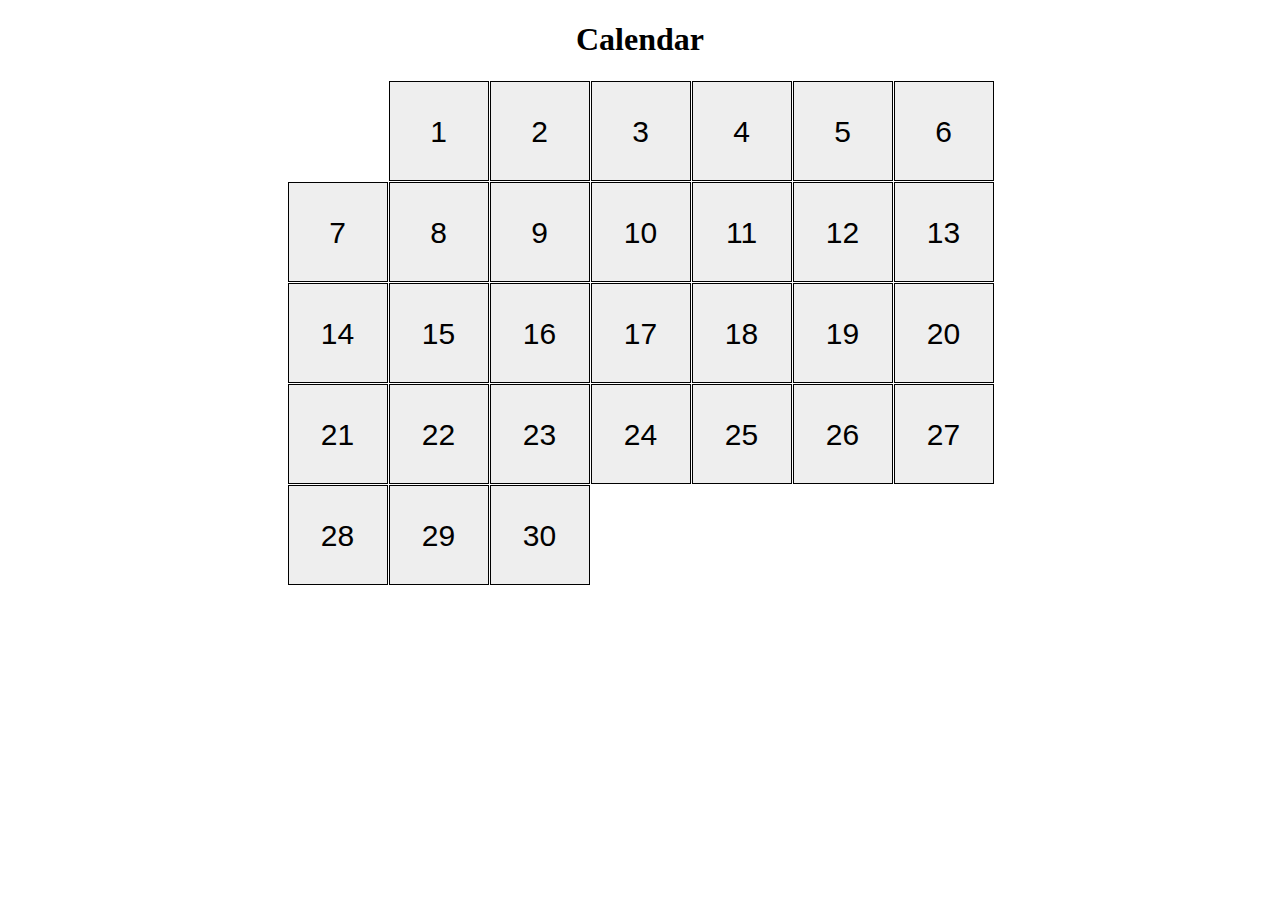
<file: index.html>
<!DOCTYPE html><html lang="en"><head><meta charset="UTF-8"><meta name="viewport" content="width=device-width, initial-scale=1.0"><title>Calendar</title><link rel="stylesheet" href="main.139d335d.css"></head><body> <h1 class="name">Calendar</h1> <div class="calendar calendar-30 calendar-tue"> <div></div> <div></div> <div></div> <div></div> <div></div> <div></div> <div></div> <div></div> <div></div> <div></div> <div></div> <div></div> <div></div> <div></div> <div></div> <div></div> <div></div> <div></div> <div></div> <div></div> <div></div> <div></div> <div></div> <div></div> <div></div> <div></div> <div></div> <div></div> <div></div> <div></div> <div></div> </div> </body></html>
</file>
<file: main.139d335d.css>
*{box-sizing:border-box}body{margin:0;padding:0}.name{text-align:center}.calendar{width:707px;display:flex;flex-wrap:wrap;justify-content:start;margin-left:auto;margin-right:auto}.calendar *{position:relative;bottom:0;width:100px;height:100px;border:1px solid #000;margin-left:1px;margin-top:1px;display:none;background-color:#eee;transition:bottom .5s,background-color .5s}.calendar :first-child:before{content:"1"}.calendar :first-child:before,.calendar :nth-child(2):before{display:flex;justify-content:center;font-family:Arial,sans-serif;font-size:30px;line-height:100px}.calendar :nth-child(2):before{content:"2"}.calendar :nth-child(3):before{content:"3"}.calendar :nth-child(3):before,.calendar :nth-child(4):before{display:flex;justify-content:center;font-family:Arial,sans-serif;font-size:30px;line-height:100px}.calendar :nth-child(4):before{content:"4"}.calendar :nth-child(5):before{content:"5"}.calendar :nth-child(5):before,.calendar :nth-child(6):before{display:flex;justify-content:center;font-family:Arial,sans-serif;font-size:30px;line-height:100px}.calendar :nth-child(6):before{content:"6"}.calendar :nth-child(7):before{content:"7"}.calendar :nth-child(7):before,.calendar :nth-child(8):before{display:flex;justify-content:center;font-family:Arial,sans-serif;font-size:30px;line-height:100px}.calendar :nth-child(8):before{content:"8"}.calendar :nth-child(9):before{content:"9"}.calendar :nth-child(9):before,.calendar :nth-child(10):before{display:flex;justify-content:center;font-family:Arial,sans-serif;font-size:30px;line-height:100px}.calendar :nth-child(10):before{content:"10"}.calendar :nth-child(11):before{content:"11"}.calendar :nth-child(11):before,.calendar :nth-child(12):before{display:flex;justify-content:center;font-family:Arial,sans-serif;font-size:30px;line-height:100px}.calendar :nth-child(12):before{content:"12"}.calendar :nth-child(13):before{content:"13"}.calendar :nth-child(13):before,.calendar :nth-child(14):before{display:flex;justify-content:center;font-family:Arial,sans-serif;font-size:30px;line-height:100px}.calendar :nth-child(14):before{content:"14"}.calendar :nth-child(15):before{content:"15"}.calendar :nth-child(15):before,.calendar :nth-child(16):before{display:flex;justify-content:center;font-family:Arial,sans-serif;font-size:30px;line-height:100px}.calendar :nth-child(16):before{content:"16"}.calendar :nth-child(17):before{content:"17"}.calendar :nth-child(17):before,.calendar :nth-child(18):before{display:flex;justify-content:center;font-family:Arial,sans-serif;font-size:30px;line-height:100px}.calendar :nth-child(18):before{content:"18"}.calendar :nth-child(19):before{content:"19"}.calendar :nth-child(19):before,.calendar :nth-child(20):before{display:flex;justify-content:center;font-family:Arial,sans-serif;font-size:30px;line-height:100px}.calendar :nth-child(20):before{content:"20"}.calendar :nth-child(21):before{content:"21"}.calendar :nth-child(21):before,.calendar :nth-child(22):before{display:flex;justify-content:center;font-family:Arial,sans-serif;font-size:30px;line-height:100px}.calendar :nth-child(22):before{content:"22"}.calendar :nth-child(23):before{content:"23"}.calendar :nth-child(23):before,.calendar :nth-child(24):before{display:flex;justify-content:center;font-family:Arial,sans-serif;font-size:30px;line-height:100px}.calendar :nth-child(24):before{content:"24"}.calendar :nth-child(25):before{content:"25"}.calendar :nth-child(25):before,.calendar :nth-child(26):before{display:flex;justify-content:center;font-family:Arial,sans-serif;font-size:30px;line-height:100px}.calendar :nth-child(26):before{content:"26"}.calendar :nth-child(27):before{content:"27"}.calendar :nth-child(27):before,.calendar :nth-child(28):before{display:flex;justify-content:center;font-family:Arial,sans-serif;font-size:30px;line-height:100px}.calendar :nth-child(28):before{content:"28"}.calendar :nth-child(29):before{content:"29"}.calendar :nth-child(29):before,.calendar :nth-child(30):before{display:flex;justify-content:center;font-family:Arial,sans-serif;font-size:30px;line-height:100px}.calendar :nth-child(30):before{content:"30"}.calendar :nth-child(31):before{content:"31";display:flex;justify-content:center;font-family:Arial,sans-serif;font-size:30px;line-height:100px}.calendar-28 :nth-child(-n+28),.calendar-29 :nth-child(-n+29),.calendar-30 :nth-child(-n+30),.calendar-31 :nth-child(-n+31){display:block}.calendar-mon :first-child{margin-left:1px}.calendar-tue :first-child{margin-left:102px}.calendar-wed :first-child{margin-left:203px}.calendar-thu :first-child{margin-left:304px}.calendar-fri :first-child{margin-left:405px}.calendar-sat :first-child{margin-left:506px}.calendar-sun :first-child{margin-left:607px}.calendar :first-child:hover,.calendar :nth-child(2):hover,.calendar :nth-child(3):hover,.calendar :nth-child(4):hover,.calendar :nth-child(5):hover,.calendar :nth-child(6):hover,.calendar :nth-child(7):hover,.calendar :nth-child(8):hover,.calendar :nth-child(9):hover,.calendar :nth-child(10):hover,.calendar :nth-child(11):hover,.calendar :nth-child(12):hover,.calendar :nth-child(13):hover,.calendar :nth-child(14):hover,.calendar :nth-child(15):hover,.calendar :nth-child(16):hover,.calendar :nth-child(17):hover,.calendar :nth-child(18):hover,.calendar :nth-child(19):hover,.calendar :nth-child(20):hover,.calendar :nth-child(21):hover,.calendar :nth-child(22):hover,.calendar :nth-child(23):hover,.calendar :nth-child(24):hover,.calendar :nth-child(25):hover,.calendar :nth-child(26):hover,.calendar :nth-child(27):hover,.calendar :nth-child(28):hover,.calendar :nth-child(29):hover,.calendar :nth-child(30):hover,.calendar :nth-child(31):hover{background-color:pink;bottom:20px}
/*# sourceMappingURL=main.139d335d.css.map */
</file>
